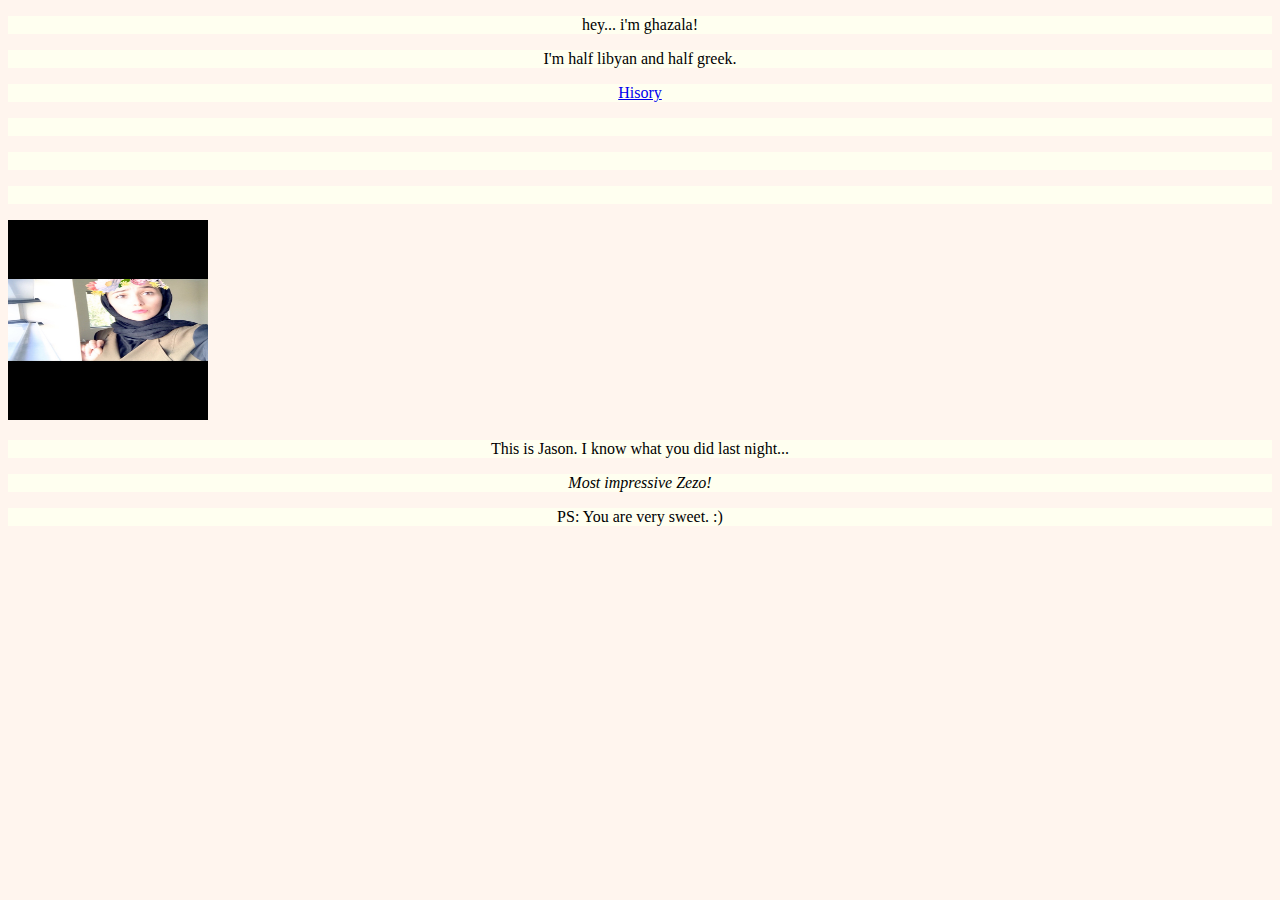
<file: prac1/index.html>
<!doctype html>
<html>
<head>
<meta charset="UTF-8">
<title>aboutme</title>
<link rel="stylesheet" href="css/styles.css" type="text/css" media="all">
</head>

<body>
<p>hey... i'm ghazala!</p>
<p>I'm half libyan and half greek.</p>
<p><a href="Hisory.html">Hisory</a></p>
<p>&nbsp;</p>
<p>&nbsp;</p>
<p>&nbsp;</p>
<img src="images/ghzal.jpg" height="200" width="200">

<p>This is Jason. I know what you did last night...</p>
<p><em>Most impressive Zezo!</em></p>
<p>PS: You are very sweet. :)</p>
</body>

</html>
</file>
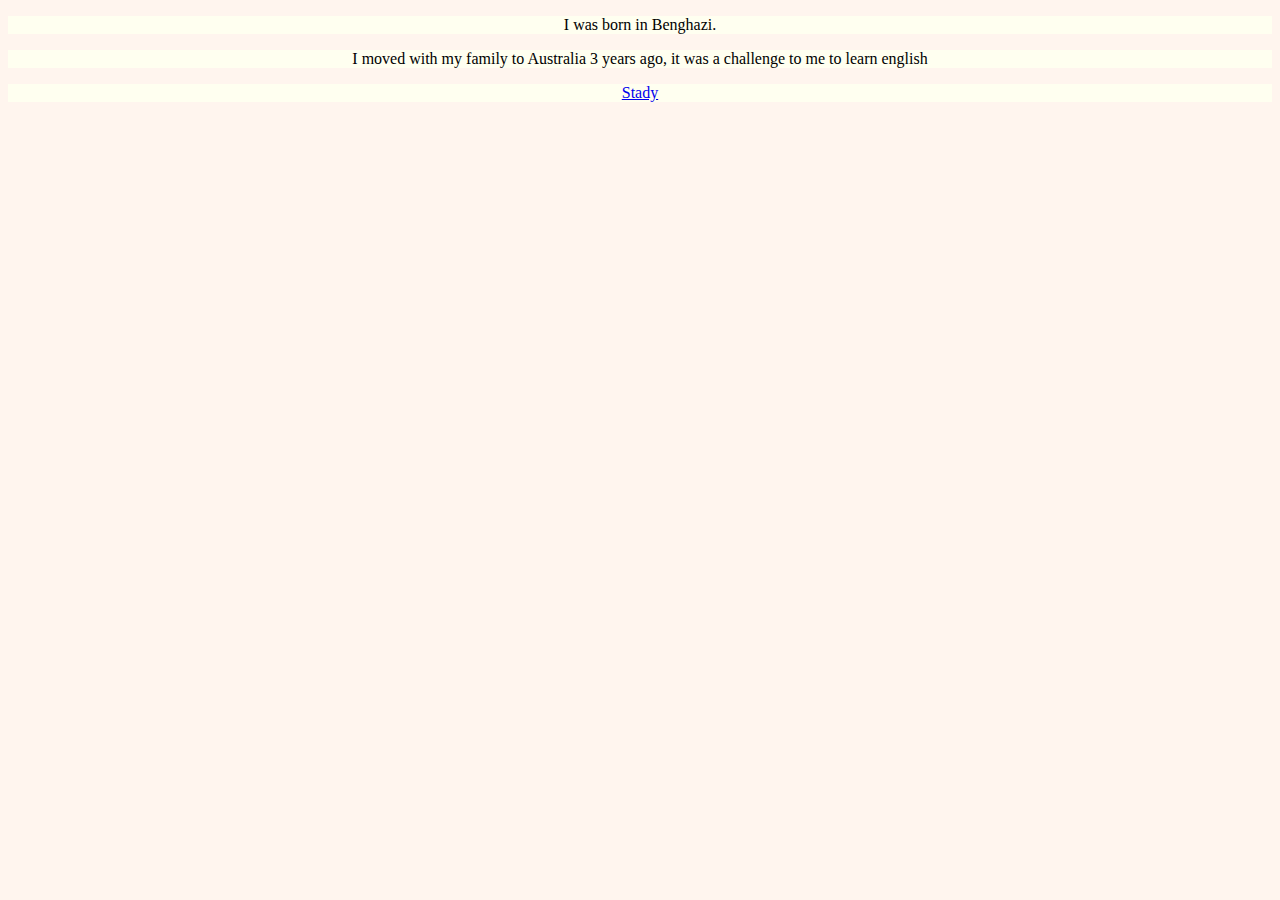
<file: prac1/history.html>
<!doctype html>
<html>
<head>
<meta charset="UTF-8">
<title>History</title>
<link rel="stylesheet" href="css/styles.css" type="text/css" media="all">
</head>

<body>
<p>I was born in Benghazi.</p>
<p>I moved with my family to Australia 3 years ago, it was a challenge to me to learn english</p>
<p><a href="Stady.html">Stady</a></p>
</body>
</html>
</file>
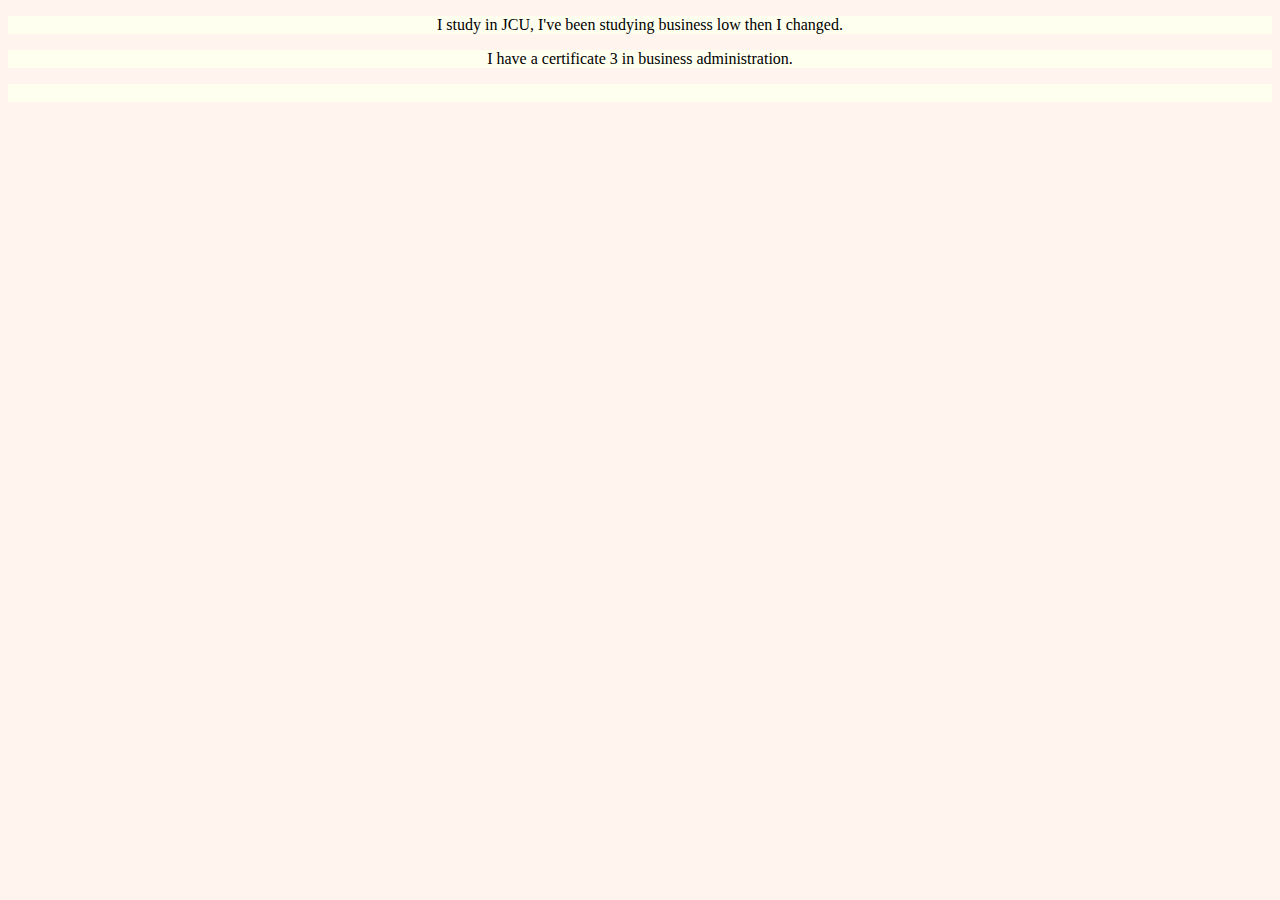
<file: prac1/stady.html>
<!doctype html>
<html>
<head>
<meta charset="UTF-8">
<title>stady</title>
<link rel="stylesheet" href="css/styles.css" type="text/css" media="all">
</head>

<body>
<p>I study in JCU, I've been studying business low then I changed.</p>
<p>I have a certificate 3 in business administration. </p>
<p>  </p>
</body>
</html>
</file>
<file: prac1/css/styles.css>
@charset "UTF-8";
/* CSS Document */
body {background-color:seashell;
}
p {
	background-color: ivory;
	text-align: center;
}

a:hover {
    background-color: yellow;
}
</file>
